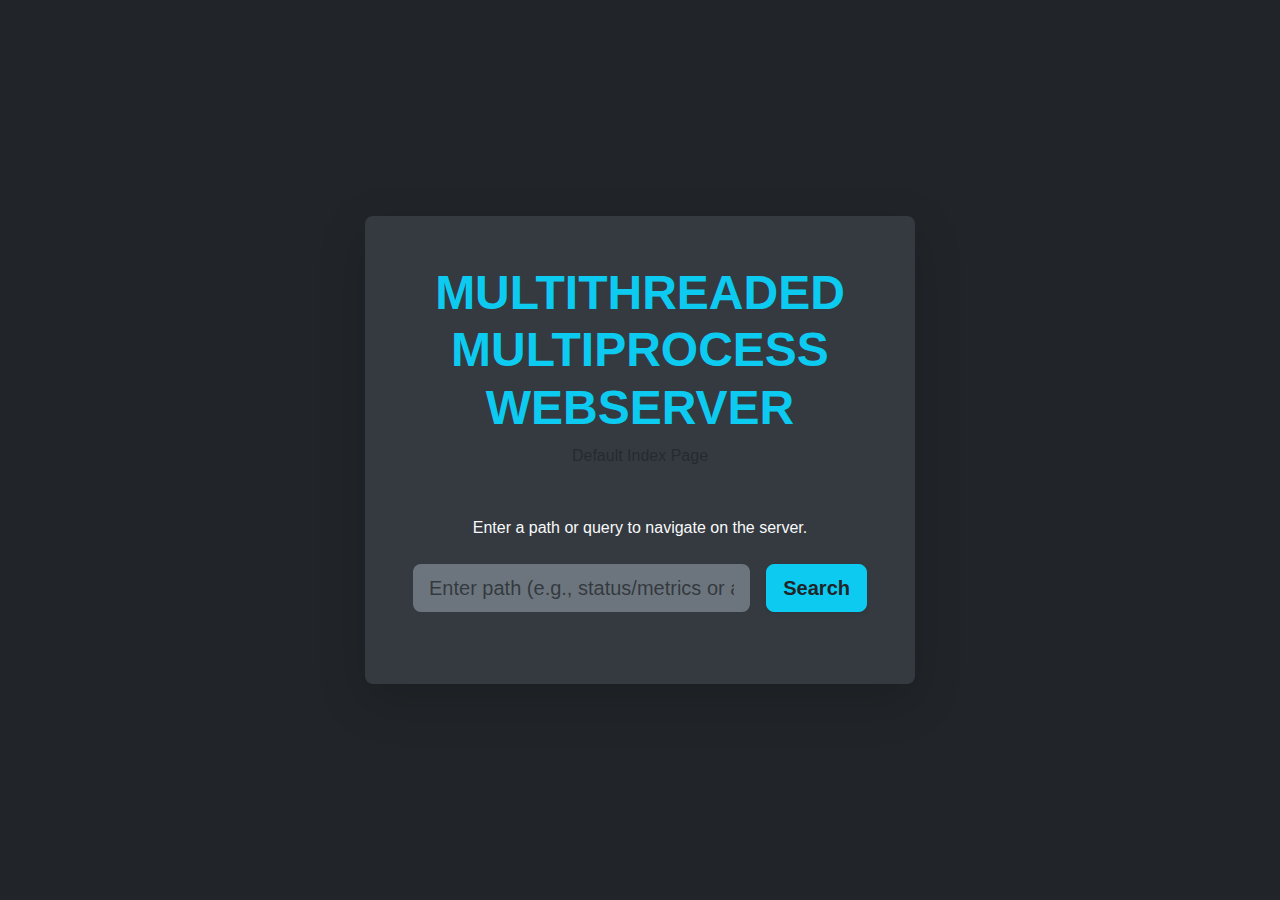
<file: www/index.html>
<!DOCTYPE html>
<html lang="en">
<head>
    <meta charset="UTF-8">
    <meta name="viewport" content="width=device-width, initial-scale=1.0">
    <title>Multithreaded Multiprocess Webserver Index</title>
    
    <link href="https://cdn.jsdelivr.net/npm/bootstrap@5.3.3/dist/css/bootstrap.min.css" rel="stylesheet" integrity="sha384-QWTKZyjpPEjISv5WaRU9OFeRpok6YctnYmDr5pNlyT2bRjXh0JMhjY6hW+ALEwIH" crossorigin="anonymous">
    
    <script src="https://cdn.jsdelivr.net/npm/bootstrap@5.3.3/dist/js/bootstrap.bundle.min.js" integrity="sha384-YvpcrYf0tY3lHB60NNkmXc5s9fDVZLESaAA55NDzOxhy9GkcIdslK1eN7N6jIeHz" crossorigin="anonymous"></script>

    <style>
        /* Custom styles to ensure the page looks sharp and uses the specified font/colors */
        body {
            font-family: 'Inter', sans-serif;
            background-color: #212529; /* Dark gray background */
            color: #f8f9fa; /* Light text color */
        }
        /* Ensure the body takes full viewport height and centers content */
        .min-vh-100 {
            min-height: 100vh;
        }
        .bg-dark-custom {
            /* Using a slightly darker shade for the card background */
            background-color: #343a40 !important;
        }
    </style>
</head>
<body class="min-vh-100 d-flex align-items-center justify-content-center p-4">

    <div class="w-100" style="max-width: 550px;">
        <div class="bg-dark-custom p-5 rounded-3 shadow-lg text-white">

            <header class="text-center mb-5">
                <h1 class="display-5 fw-bold text-info">
                    MULTITHREADED MULTIPROCESS WEBSERVER
                </h1>
                <p class="text-muted mt-2">Default Index Page</p>
            </header>

            <section class="mb-4">
                <p class="text-center text-light">
                    Enter a path or query to navigate on the server.
                </p>

                <div class="d-flex flex-column flex-sm-row gap-3 mt-4">
                    <input
                        type="text"
                        id="searchInput"
                        placeholder="Enter path (e.g., status/metrics or api/data)"
                        class="form-control form-control-lg bg-secondary text-white border-0"
                        onkeypress="if(event.key === 'Enter') performSearch()"
                    >

                    <button
                        id="searchButton"
                        onclick="performSearch()"
                        class="btn btn-info btn-lg text-dark fw-bold shadow-sm"
                    >
                        Search
                    </button>
                </div>
            </section>
        </div>
    </div>
    
<script>
    /**
     * Redirects the browser to the current URL concatenated with the
     * value of the search input field.
     */
    function performSearch() {
        const inputElement = document.getElementById('searchInput');
        const path = inputElement.value;
        
        // This action redirects to current_url + path_from_input
        window.location.href = window.location.href + path;
    }
</script>
</body>
</html>
</file>
